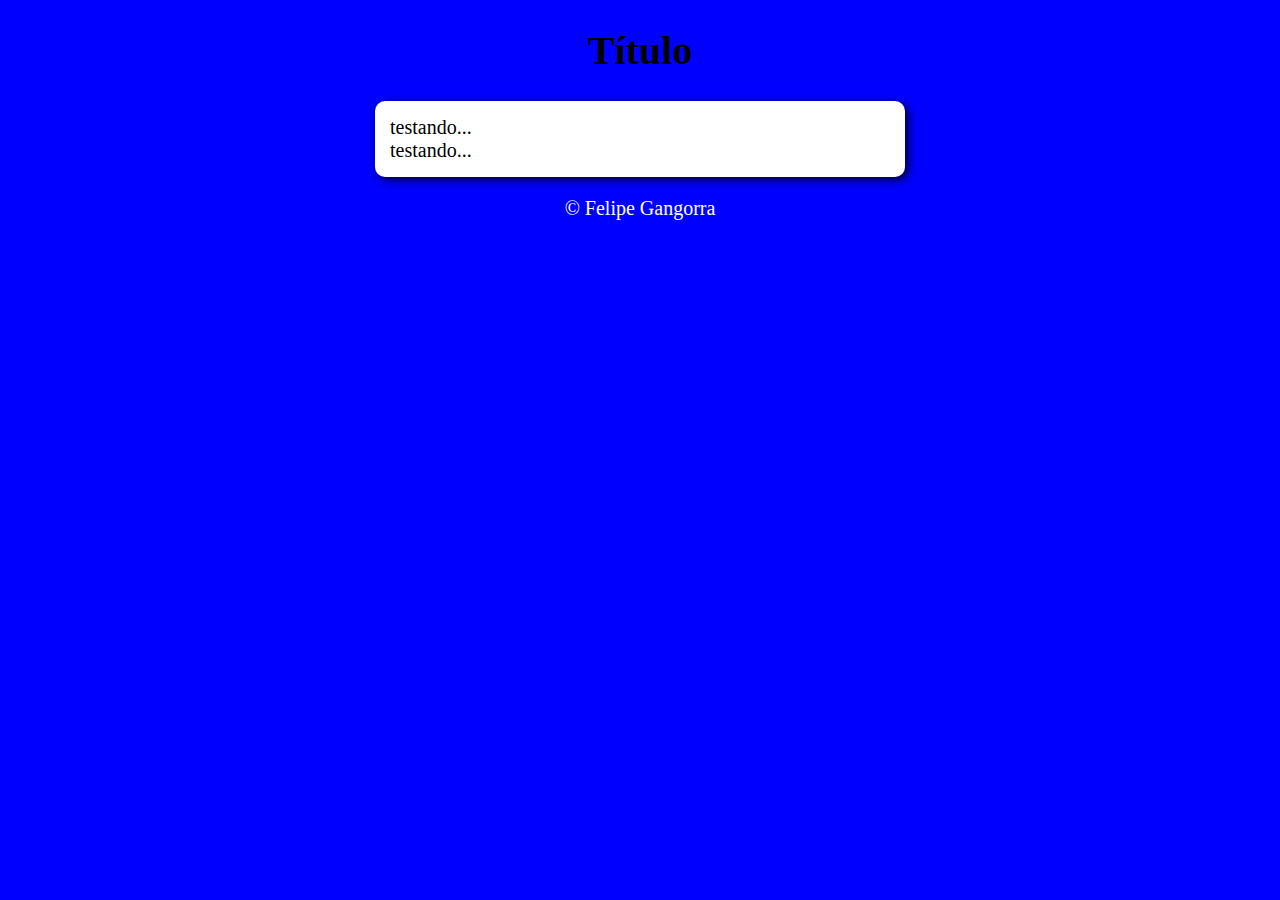
<file: JavaScript-CursoEmVideo/modelo/index.html>
<!DOCTYPE html>
<html lang="pt-BR">
<head>
    <meta charset="UTF-8">
    <meta http-equiv="X-UA-Compatible" content="IE=edge">
    <meta name="viewport" content="width=device-width, initial-scale=1.0">
    <link rel="stylesheet" href="style.css">
    <title>Modelo de Exercício</title>
</head>
<body>
    <header>
        <h1>Título</h1>
    </header>
    
    <section>
        <div>
            testando...
        </div>
        <div>
            testando...
        </div>
    </section>

    <footer>
        <p>&copy; Felipe Gangorra</p>
    </footer>
    
    <script src="script.js"></script>
</body>
</html>
</file>
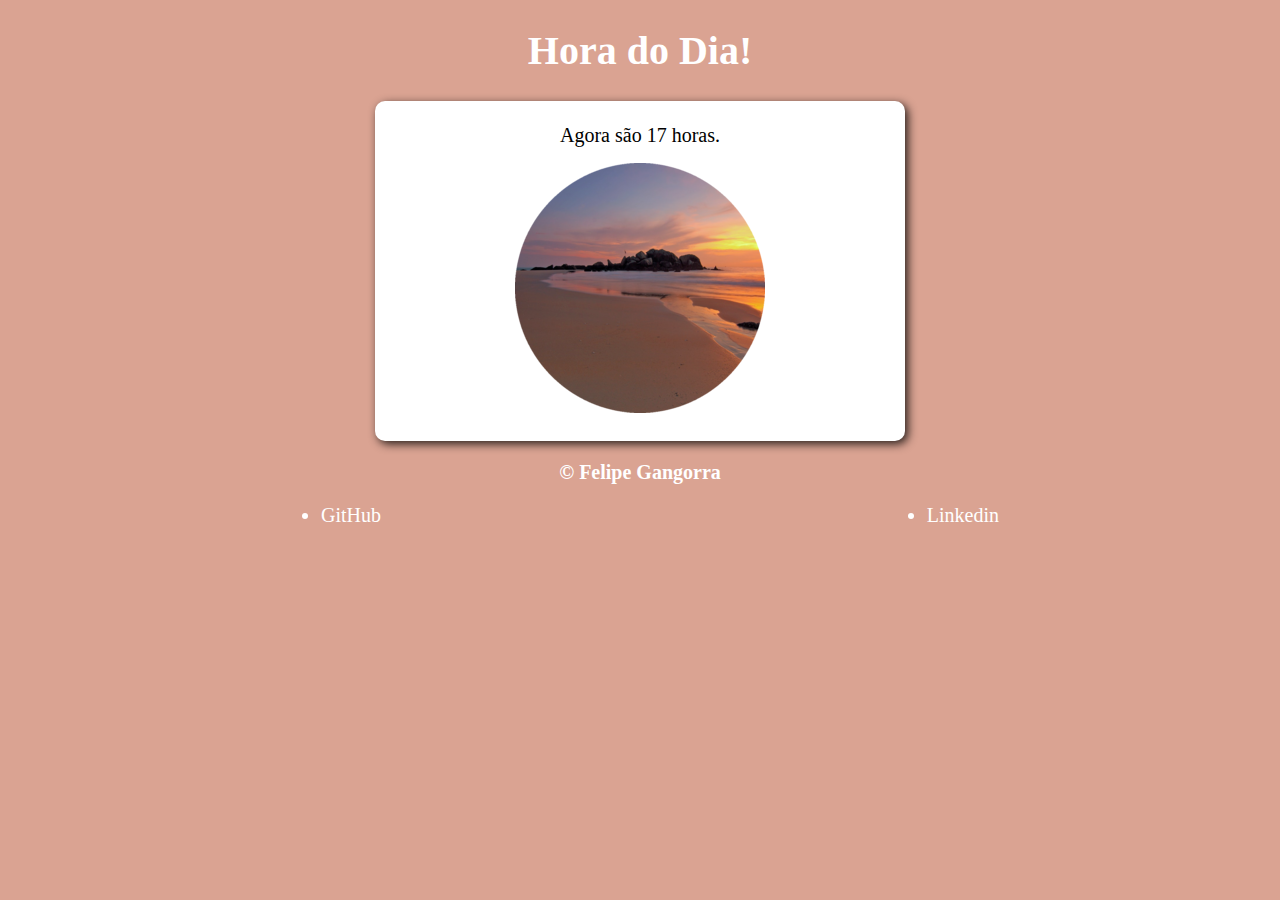
<file: JavaScript-CursoEmVideo/projetos01/projeto-hora/index.html>
<!DOCTYPE html>
<html lang="pt-BR">
<head>
    <meta charset="UTF-8">
    <meta http-equiv="X-UA-Compatible" content="IE=edge">
    <meta name="viewport" content="width=device-width, initial-scale=1.0">
    <link rel="stylesheet" href="style.css">
    <link rel="icon" href="img/icone.png">
    <title>Hora do Dia</title>
</head>
<body onload="carregar()">      <!--quando carregar chama a function-->
    <header>
        <h1>Hora do Dia!</h1>
    </header>
    
    <section>
        <div id="mensagem">
            Aqui vai aparecer a mensagem....
        </div>
        <div id="'foto">
            <img id="imagem" src="img/fotomanha.png" alt="foto do dia">
        </div>
    </section>

    <footer>
        <p><strong>&copy; Felipe Gangorra</strong></p>
        <ul class="list">
            <li>
                <a href="https://github.com/gangorra" target="_blank">GitHub</a>
            </li>
            <li>
                <a href="https://www.linkedin.com/in/felipe-gangorra/" target="_blank">Linkedin</a>
            </li>
        </ul>
    </footer>
    
    <script src="script.js"></script>
</body>
</html>
</file>
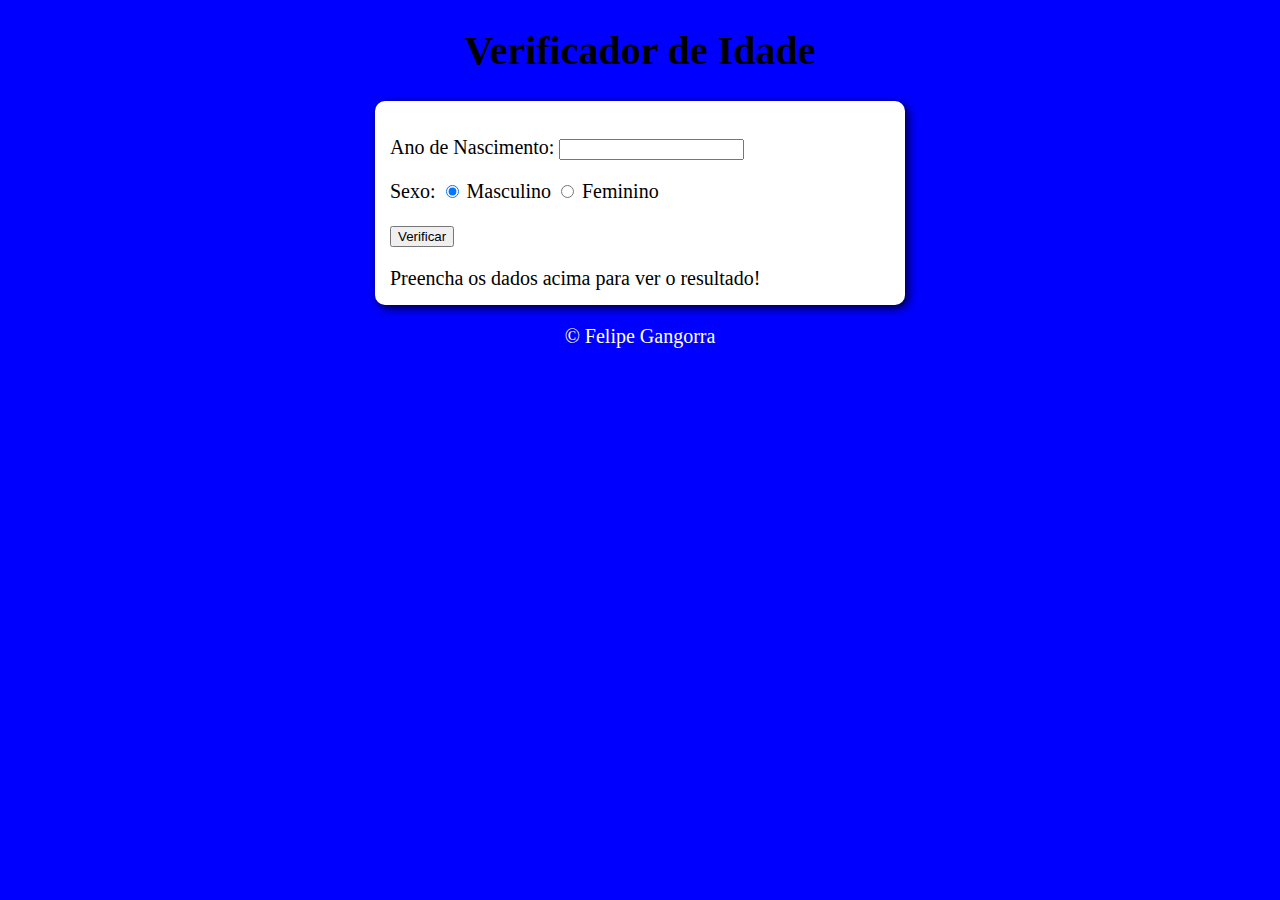
<file: JavaScript-CursoEmVideo/projetos01/projeto-idade/index.html>
<!DOCTYPE html>
<html lang="pt-BR">
<head>
    <meta charset="UTF-8">
    <meta http-equiv="X-UA-Compatible" content="IE=edge">
    <meta name="viewport" content="width=device-width, initial-scale=1.0">
    <link rel="stylesheet" href="style.css">
    <title>Verificador de Idade</title>
</head>
<body>
    <header>
        <h1>Verificador de Idade</h1>
    </header>
    
    <section>
        <div>
            <p>Ano de Nascimento:
                <input type="number" name="txtano" id="txtano" min="0">
            </p>
            <p>Sexo:
                <input type="radio" name="radsex" id="mas" checked>
                <label for="mas">Masculino</label>
                <input type="radio" name="radsex" id="fem">
                <label for="fem">Feminino</label>
            </p>
            <p>
                <input type="button" value="Verificar" onclick="verificar()">
            </p>
        </div>
        <div id="resposta">
            Preencha os dados acima para ver o resultado!
        </div>
    </section>

    <footer>
        <p>&copy; Felipe Gangorra</p>
    </footer>
    
    <script src="script.js"></script>
</body>
</html>
</file>
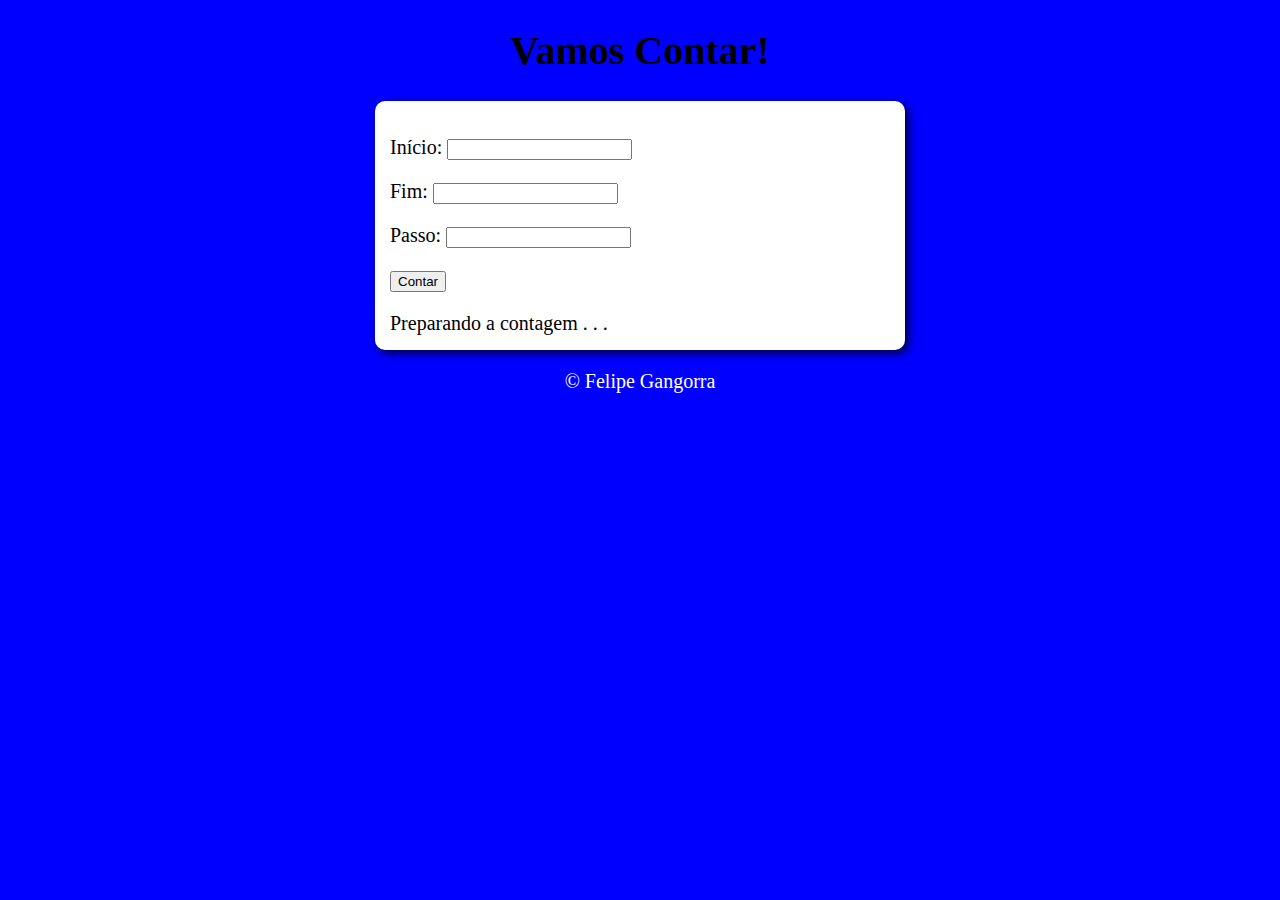
<file: JavaScript-CursoEmVideo/projetos02/projeto-contagem/index.html>
<!DOCTYPE html>
<html lang="pt-BR">
<head>
    <meta charset="UTF-8">
    <meta http-equiv="X-UA-Compatible" content="IE=edge">
    <meta name="viewport" content="width=device-width, initial-scale=1.0">
    <link rel="stylesheet" href="style.css">
    <title>Vamos Contar!</title>
</head>
<body>
    <header>
        <h1>Vamos Contar!</h1>
    </header>
    
    <section>
        <div id="dados">
            <p>Início: <input type="number" name="inicio" id="txtinicio"></p>
            <p>Fim: <input type="number" name="fim" id="txtfim"></p>
            <p>Passo: <input type="number" name="passo" id="txtpasso"></p>
            <p><input type="button" value="Contar" onclick="contar()"></p>
        </div>
        <div id="res">
            Preparando a contagem . . .
        </div>
    </section>

    <footer>
        <p>&copy; Felipe Gangorra</p>
    </footer>
    
    <script src="script.js"></script>
</body>
</html>
</file>
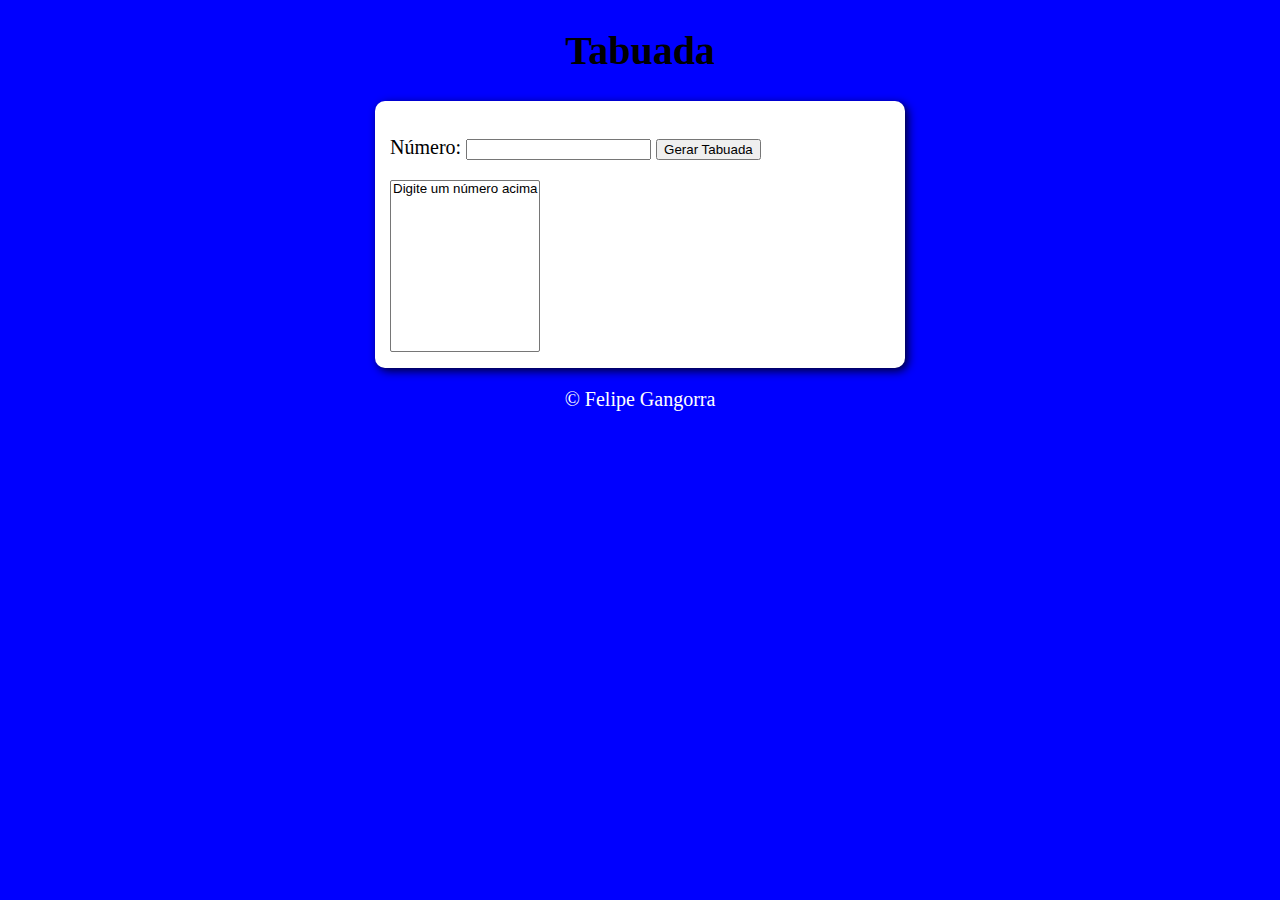
<file: JavaScript-CursoEmVideo/projetos02/projeto-tabuada/index.html>
<!DOCTYPE html>
<html lang="pt-BR">
<head>
    <meta charset="UTF-8">
    <meta http-equiv="X-UA-Compatible" content="IE=edge">
    <meta name="viewport" content="width=device-width, initial-scale=1.0">
    <link rel="stylesheet" href="style.css">
    <title>Tabuada</title>
</head>
<body>
    <header>
        <h1>Tabuada</h1>
    </header>
    
    <section>
        <div>
            <p>Número: <input tupe="number" name="num" id="txtn">
            <input type="button" value="Gerar Tabuada" onclick="tabuada()"></p>
        </div>
        <div>
            <select name="tabuada" id="seltab" size="10">
                <option>Digite um número acima</option>
            </select>
        </div>
    </section>

    <footer>
        <p>&copy; Felipe Gangorra</p>
    </footer>
    
    <script src="script.js"></script>
</body>
</html>
</file>
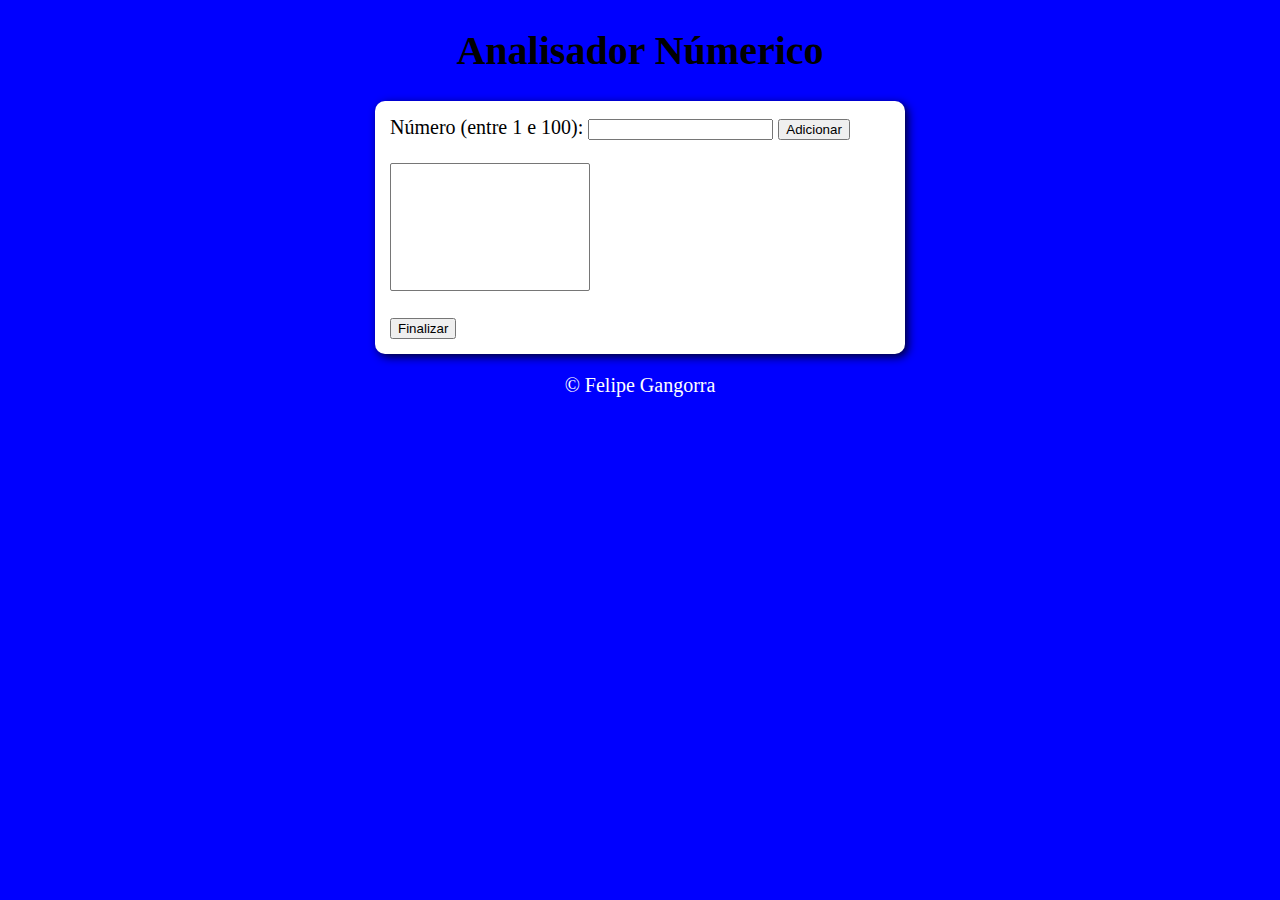
<file: JavaScript-CursoEmVideo/projetos03/projeto-analisadorNum/index.html>
<!DOCTYPE html>
<html lang="pt-BR">
<head>
    <meta charset="UTF-8">
    <meta http-equiv="X-UA-Compatible" content="IE=edge">
    <meta name="viewport" content="width=device-width, initial-scale=1.0">
    <link rel="stylesheet" href="style.css">
    <title>Analisador Númerico</title>
</head>
<body>
    <header>
        <h1>Analisador Númerico</h1>
    </header>
    
    <section>
        <div>
            Número (entre 1 e 100): 
            <input type="number" name="fnum" id="fnum">
            <input type="button" value="Adicionar" onclick="adicionar()">
            <br><br>
            <select name="flista" id="flista" size="6"></select>
            <br><br>
            <input type="button" value="Finalizar" onclick="finalizar()">
        </div>
        <div id="res">
            
        </div>
    </section>

    <footer>
        <p>&copy; Felipe Gangorra</p>
    </footer>
    
    <script src="script.js"></script>
</body>
</html>
</file>
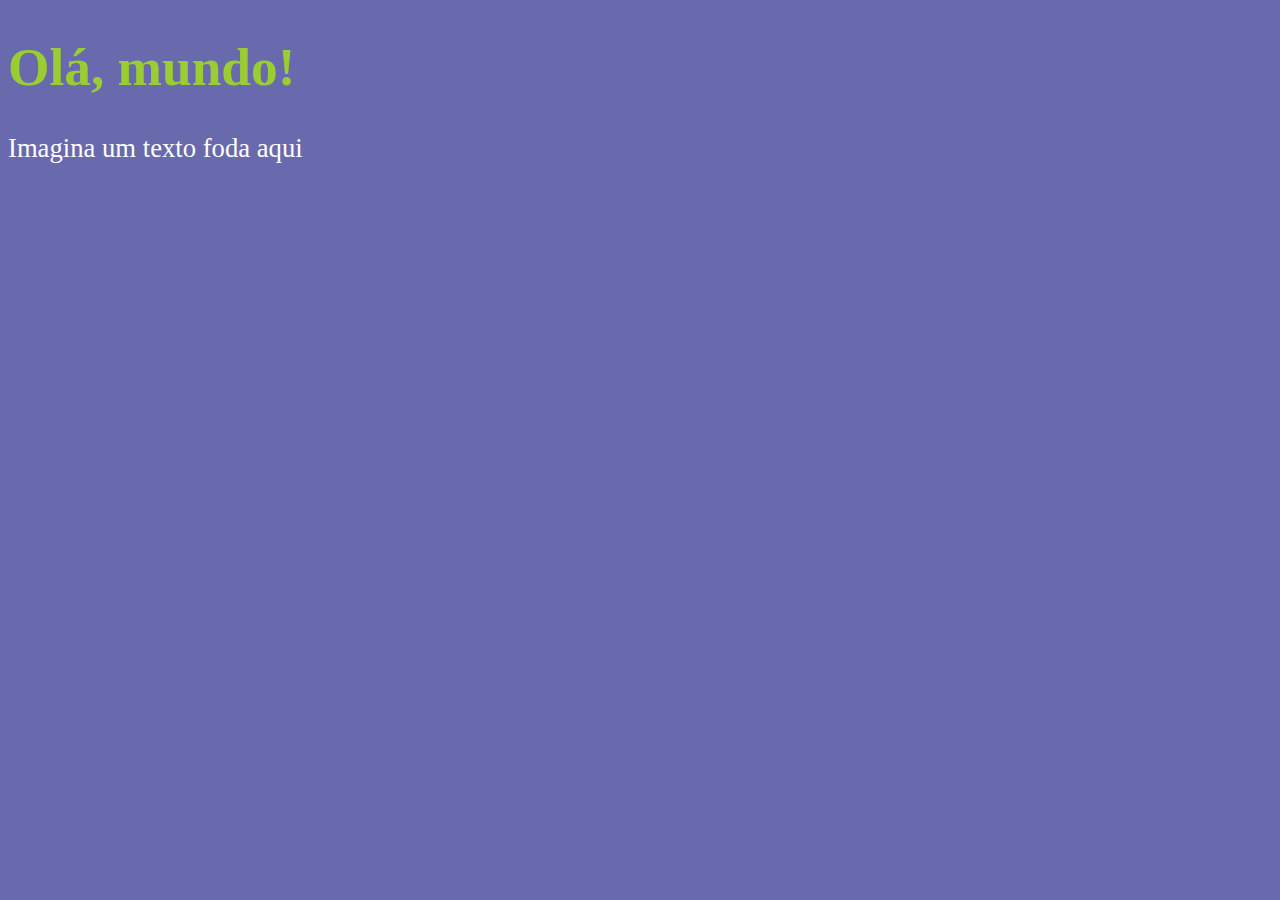
<file: JavaScript-CursoEmVideo/aula04/ex001.html>
<!DOCTYPE html>
<html lang="pt-br">
<head>
    <meta charset="UTF-8">
    <meta http-equiv="X-UA-Compatible" content="IE=edge">
    <meta name="viewport" content="width=device-width, initial-scale=1.0">
    <link rel="stylesheet" href="style.css">
    <title>Aprendizado em JavaScript</title>
</head>
<body>
    <h1>Olá, mundo!</h1>
    <p>Imagina um texto foda aqui</p>
    <script>
        window.alert('Pão com mortandela') //pode ser com ou sem window no inicio
        window.confirm('É bom?')
        window.prompt('O melhor é pão ou mortandela?')
    </script>
</body>
</html>
</file>
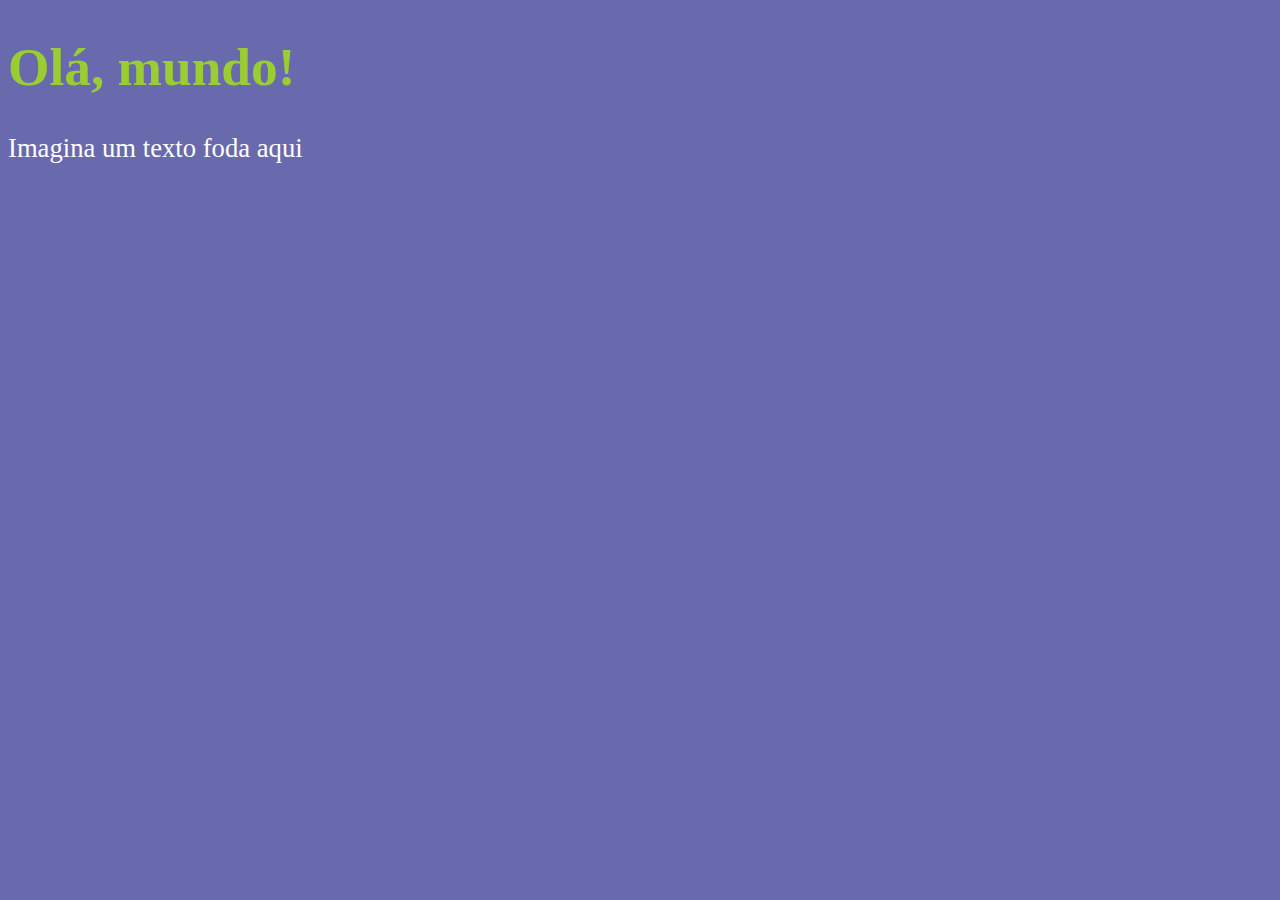
<file: JavaScript-CursoEmVideo/aula06/ex002.html>
<!DOCTYPE html>
<html lang="pt-br">
<head>
    <meta charset="UTF-8">
    <meta http-equiv="X-UA-Compatible" content="IE=edge">
    <meta name="viewport" content="width=device-width, initial-scale=1.0">
    <title>Aprendizado em JavaScript</title>
    <style>
        body {
            background-color: rgb(105, 105, 173);
            color: white;
            font: normal 20pt Ariel;
        }

        h1 {
            color: yellowgreen;
        }
    </style>
</head>
<body>
    <h1>Olá, mundo!</h1>
    <p>Imagina um texto foda aqui</p>

    <script>
        var nome = window.prompt('O melhor é pão ou mortandela?')
        window.alert('De fato meu nobre, eu também amo ' + nome)
    </script>

</body>
</html>
</file>
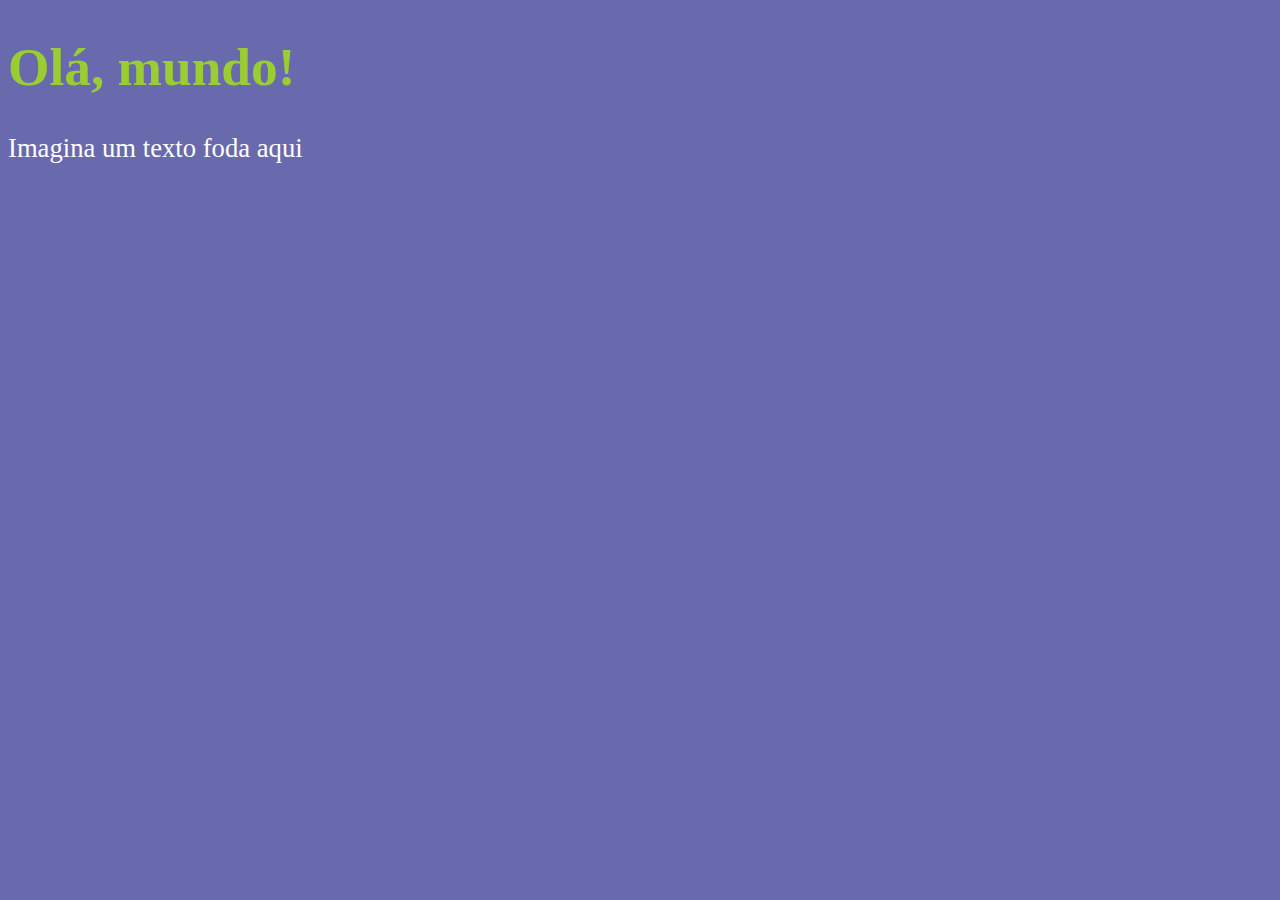
<file: JavaScript-CursoEmVideo/aula06/ex003.html>
<!DOCTYPE html>
<html lang="pt-br">
<head>
    <meta charset="UTF-8">
    <meta http-equiv="X-UA-Compatible" content="IE=edge">
    <meta name="viewport" content="width=device-width, initial-scale=1.0">
    <title>Aprendizado em JavaScript</title>
    <style>
        body {
            background-color: rgb(105, 105, 173);
            color: white;
            font: normal 20pt Ariel;
        }

        h1 {
            color: yellowgreen;
        }
    </style>
</head>
<body>
    <h1>Olá, mundo!</h1>
    <p>Imagina um texto foda aqui</p>

    <script>
        var n1 = Number.parseInt(window.prompt('Digite um número: ')) //Number.parseInt or Number.parseFloat para converter.
        var n2 = Number(window.prompt('Digite outro número: ')) //pode ser só Number!!!
        var s = n1 + n2
        window.alert(`A soma entre ${n1} e ${n2} é igual a ${s}.`) // nova forma de concatenar. Atentar as aspas (``)
    </script>

</body>
</html>
</file>
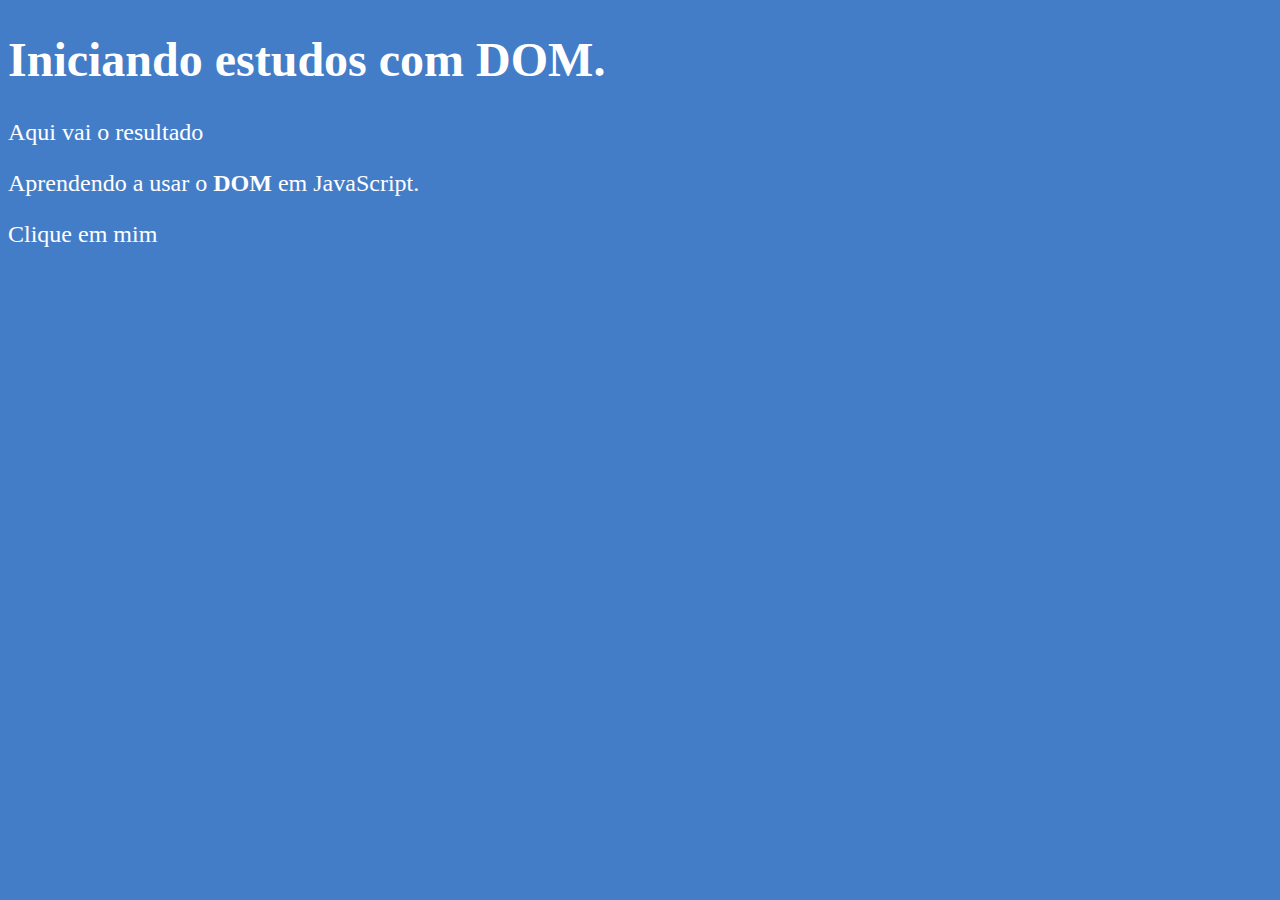
<file: JavaScript-CursoEmVideo/aula09/ex005.html>
<!DOCTYPE html>
<html lang="pt-BR">
<head>
    <meta charset="UTF-8">
    <meta http-equiv="X-UA-Compatible" content="IE=edge">
    <meta name="viewport" content="width=device-width, initial-scale=1.0">
    <title>Primeiros passos com DOM</title>
    <style>
        body {
            background: rgb(68, 125, 199);
            color: white;
            font: normal 18pt Ariel;
        }
    </style>
</head>
<body>
    <h1>Iniciando estudos com DOM.</h1>
    <P>Aqui vai o resultado</P>
    <p>Aprendendo a usar o <strong>DOM</strong> em JavaScript.</p>
    <div id="msg">Clique em mim</div>
    <script>
        var corpo = document.body
        var p1 = document.getElementsByTagName('p')[0]
        var d = document.getElementById('msg')
        //d.style.background = 'green'
    </script>
</body>
</html>
</file>
<file: JavaScript-CursoEmVideo/modelo/style.css>
body {
    background: blue;
    font: normal 15pt Ariel;
}

header {
    color: write;
    text-align: center;
}

section {
    background: white;
    border-radius: 10px;
    padding: 15px;
    width: 500px;
    margin: auto;
    box-shadow: 3px 3px 10px rgba(0, 0, 0, 0.814);     /*deixar um sombriado*/
}

footer {
    color: white;
    text-align: center;
    font-size: italic;
}
</file>
<file: JavaScript-CursoEmVideo/projetos01/projeto-hora/style.css>
body {
    background: blue;
    font: normal 15pt Ariel;
}

header {
    color: white;
    text-align: center;
}

section {
    background: white;
    border-radius: 10px;
    padding: 15px;
    width: 500px;
    margin: auto;
    box-shadow: 3px 3px 10px rgba(0, 0, 0, 0.814);     /*deixar um sombriado*/
}

div {
    text-align: center;
    padding: 8px;
}

footer {
    color: white;
    text-align: center;
    font-size: italic;
}

ul {
    display: flex;
    justify-content: space-around;
}

a {
    color: white;
    text-decoration: none;      /*tirar sublinhado*/
}
</file>
<file: JavaScript-CursoEmVideo/projetos01/projeto-idade/style.css>
body {
    background: blue;
    font: normal 15pt Ariel;
}

header {
    color: write;
    text-align: center;
}

section {
    background: white;
    border-radius: 10px;
    padding: 15px;
    width: 500px;
    margin: auto;
    box-shadow: 3px 3px 10px rgba(0, 0, 0, 0.814);     /*deixar um sombriado*/
}

footer {
    color: white;
    text-align: center;
    font-size: italic;
}
</file>
<file: JavaScript-CursoEmVideo/projetos02/projeto-contagem/style.css>
body {
    background: blue;
    font: normal 15pt Ariel;
}

header {
    color: write;
    text-align: center;
}

section {
    background: white;
    border-radius: 10px;
    padding: 15px;
    width: 500px;
    margin: auto;
    box-shadow: 3px 3px 10px rgba(0, 0, 0, 0.814);     /*deixar um sombriado*/
}

footer {
    color: white;
    text-align: center;
    font-size: italic;
}
</file>
<file: JavaScript-CursoEmVideo/projetos02/projeto-tabuada/style.css>
body {
    background: blue;
    font: normal 15pt Ariel;
}

header {
    color: write;
    text-align: center;
}

section {
    background: white;
    border-radius: 10px;
    padding: 15px;
    width: 500px;
    margin: auto;
    box-shadow: 3px 3px 10px rgba(0, 0, 0, 0.814);     /*deixar um sombriado*/
}

footer {
    color: white;
    text-align: center;
    font-size: italic;
}
</file>
<file: JavaScript-CursoEmVideo/projetos03/projeto-analisadorNum/style.css>
body {
    background: blue;
    font: normal 15pt Ariel;
}

header {
    color: write;
    text-align: center;
}

section {
    background: white;
    border-radius: 10px;
    padding: 15px;
    width: 500px;
    margin: auto;
    box-shadow: 3px 3px 10px rgba(0, 0, 0, 0.814);     /*deixar um sombriado*/
}

select#flista {
    padding-top: 30px;
    width: 200px;
}

footer {
    color: white;
    text-align: center;
    font-size: italic;
}
</file>
<file: JavaScript-CursoEmVideo/aula04/style.css>
body {
    background-color: rgb(105, 105, 173);
    color: white;
    font: normal 20pt Ariel;
}

h1 {
    color: yellowgreen;
}
</file>
